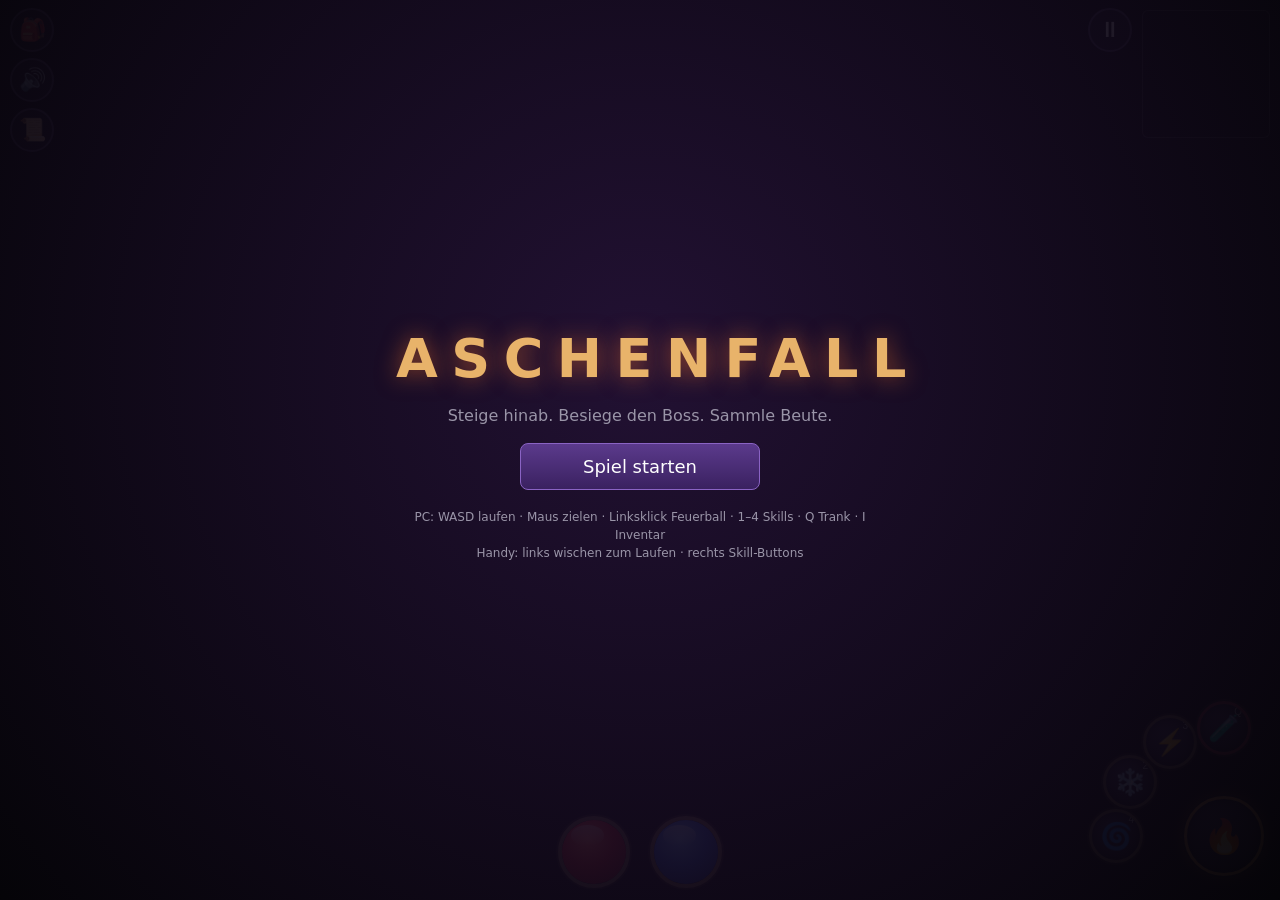
<file: index.html>
<!DOCTYPE html>
<html lang="de">
<head>
<meta charset="utf-8">
<meta name="viewport" content="width=device-width,initial-scale=1,maximum-scale=1,user-scalable=no,viewport-fit=cover">
<meta name="mobile-web-app-capable" content="yes">
<meta name="apple-mobile-web-app-capable" content="yes">
<meta name="theme-color" content="#0b0a10">
<title>Aschenfall</title>
<link rel="stylesheet" href="style.css?v=19">
</head>
<body>
<canvas id="game"></canvas>
<canvas id="game3d"></canvas>
<canvas id="hud2d"></canvas>
<div id="vig"></div>
<div id="hurtfx"></div>
<div id="input"></div>
<div id="joy"><div id="joyKnob"></div></div>

<div id="hud">
  <div id="floorLabel"></div>
  <canvas id="minimap" width="128" height="128"></canvas>
  <div id="bossbar"><div class="bn"></div><div class="bf"><div></div></div></div>
  <div id="toasts"></div>

  <div id="orbLife" class="orb life"><div class="fill"></div><span></span></div>
  <div id="orbMana" class="orb mana"><div class="fill"></div><span></span></div>
  <div id="xp"><div></div><span></span></div>

  <button class="sk main" id="sk0" data-i="0"><span class="ic">🔥</span><span class="cdov"></span><span class="key">1</span></button>
  <button class="sk s1" id="sk1" data-i="1"><span class="ic">❄️</span><span class="cdov"></span><span class="key">2</span></button>
  <button class="sk s2" id="sk2" data-i="2"><span class="ic">⚡</span><span class="cdov"></span><span class="key">3</span></button>
  <button class="sk s3" id="sk3" data-i="3"><span class="ic">🌀</span><span class="cdov"></span><span class="key">4</span></button>
  <button class="sk pot" id="btnPot"><span class="ic">🧪</span><span class="cdov"></span><span class="key">Q</span><span class="cnt"></span></button>
  <button id="interactBtn" class="hidden">📦 Funkenkiste öffnen</button>
  <button class="round" id="btnPause">⏸</button>
  <button class="round" id="btnInv">🎒</button>
  <button class="round" id="btnSnd">🔊</button>
  <button class="round" id="btnSkills" data-n="">📜</button>
</div>

<div id="panel" class="hidden">
  <div class="pbox inv" id="invBox" data-tab="eq">
    <header>
      <h2><span id="invTitle">Inventar</span> <small id="lvlInfo"></small></h2>
      <div class="hbtns"><button id="btnSort">Sortieren</button><button id="pClose">✕</button></div>
    </header>
    <div class="tabs"><button data-t="eq" class="on">Ausrüstung</button><button data-t="bag">Rucksack <span id="invCount"></span></button></div>
    <div class="pcols">
      <section class="colL">
        <h3>Ausrüstung</h3><div id="eqGrid"></div>
        <h3 id="statHead">Werte</h3><div id="statList"></div>
      </section>
      <section class="colM">
        <h3>Rucksack <small id="invCount2"></small></h3>
        <div id="invGrid"></div>
        <button id="btnJunk" class="wide">Normale Items wegwerfen</button>
      </section>
      <section class="colR" id="sheet">
        <div class="sheetHead"><h3>Details</h3><button id="sheetClose" aria-label="Schließen">✕</button></div>
        <div id="detail"><p class="muted">Tippe ein Item an. Tippe es nochmal, um es anzulegen.</p></div>
      </section>
    </div>
  </div>
</div>

<div id="skillPanel" class="hidden">
  <div class="pbox">
    <header><h2>Fertigkeiten <small class="muted">· Punkte: <b id="skillPts">0</b></small></h2>
      <div class="hbtns"><button id="sReset">Zurücksetzen</button><button id="sClose">✕</button></div></header>
    <div id="skillCols"></div>
    <p class="muted small">Pro Level gibt es einen Punkt. Tippe auf einen Knoten, um einen Punkt auszugeben. Stärkere Knoten brauchen mehr Punkte im gleichen Baum.</p>
  </div>
</div>

<div id="pauseOverlay" class="hidden">
  <div class="obox">
    <h1>PAUSE</h1>
    <div id="pButtons">
      <button id="pResume">Weiter</button>
      <div class="sl" id="pCam">
        <label>Zoom <input type="range" id="camZoom" min="60" max="170" value="100"></label>
        <label>Neigung <input type="range" id="camTilt" min="55" max="125" value="95"></label>
        <button id="camReset" class="sec">Kamera zurücksetzen</button>
      </div>
      <button id="pSound" class="sec">🔊 Ton: an</button>
      <button id="pGfx" class="sec">Grafik: 3D</button>
      <button id="pQual" class="sec">Qualität: Auto</button>
      <button id="pChron" class="sec">📖 Chronik</button>
      <button id="pVib" class="sec">📳 Vibration: an</button>
      <button id="pMenu" class="sec">Speichern &amp; Hauptmenü</button>
    </div>
  </div>
</div>

<div id="sayBox" class="hidden"><b id="sayWho"></b><span id="sayText"></span></div>

<div id="storyOverlay" class="hidden">
  <div class="sbox">
    <div id="sWho"></div>
    <div id="sText"></div>
    <div id="sInput" class="hidden"><input id="sName" maxlength="16" placeholder="Funke" autocomplete="off"></div>
    <div id="sChoices" class="hidden"></div>
    <button id="sNext">Weiter ▸</button>
  </div>
</div>

<div id="chronikPanel" class="hidden">
  <div class="pbox chron">
    <header><h2>Chronik</h2><div class="hbtns"><button id="cClose">✕</button></div></header>
    <div class="ctabs" id="cTabs">
      <button data-c="story" class="on">Geschichte</button><button data-c="letters">Briefe</button><button data-c="names">Namen</button><button data-c="bestiary">Bestiarium</button><button data-c="relics">Relikte</button>
    </div>
    <div id="cBody"></div>
  </div>
</div>

<div id="overlay">
  <div class="obox">
    <h1>ASCHENFALL</h1>
    <p class="muted" id="oText">Steige hinab. Besiege den Boss. Sammle Beute.</p>
    <div id="oButtons"></div>
    <p class="muted small" id="oHelp">PC: WASD laufen · Maus zielen · Linksklick Feuerball · 1–4 Skills · Q Trank · I Inventar<br>Handy: links wischen zum Laufen · rechts Skill-Buttons</p>
  </div>
</div>

<script src="lib/three.min.js?v=19"></script>
<script src="js/data.js?v=19"></script>
<script src="js/story.js?v=19"></script>
<script src="js/dungeon.js?v=19"></script>
<script src="js/audio.js?v=19"></script>
<script src="js/procgen.js?v=19"></script>
<script src="js/art.js?v=19"></script>
<script src="js/art2.js?v=19"></script>
<script src="js/game.js?v=19"></script>
<script src="js/render.js?v=19"></script>
<script src="js/models3d.js?v=19"></script>
<script src="js/render3d.js?v=19"></script>
<script src="js/ui.js?v=19"></script>
<script src="js/input.js?v=19"></script>
<script src="js/main.js?v=19"></script>
</body>
</html>
</file>
<file: style.css>
* { box-sizing: border-box; -webkit-tap-highlight-color: transparent; }
html, body {
  margin: 0; height: 100%; overflow: hidden; background: #0b0a10; color: #ddd;
  font-family: system-ui, -apple-system, "Segoe UI", Roboto, sans-serif;
  touch-action: none; user-select: none; -webkit-user-select: none; -webkit-touch-callout: none;
}
canvas#game { position: fixed; inset: 0; width: 100%; height: 100%; display: block; }
#input { position: fixed; inset: 0; z-index: 1; }
.hidden { display: none !important; }
.muted { color: #9a95a8; }
.small { font-size: 12px; line-height: 1.5; }

/* ---------- Joystick ---------- */
#joy {
  position: fixed; z-index: 3; width: 120px; height: 120px; margin: -60px 0 0 -60px;
  border-radius: 50%; border: 2px solid rgba(255,255,255,.25); background: rgba(255,255,255,.06);
  pointer-events: none; display: none;
}
#joyKnob {
  position: absolute; left: 36px; top: 36px; width: 48px; height: 48px; border-radius: 50%;
  background: rgba(255,255,255,.35); border: 2px solid rgba(255,255,255,.5);
}

/* ---------- HUD ---------- */
#hud { position: fixed; inset: 0; z-index: 2; pointer-events: none; }
#hud button { pointer-events: auto; touch-action: none; }
#floorLabel {
  position: absolute; left: calc(env(safe-area-inset-left) + 64px); top: 12px;
  font-size: 13px; text-shadow: 0 1px 3px #000; color: #cfc8e6; letter-spacing: .06em;
}
#minimap {
  position: absolute; right: calc(env(safe-area-inset-right) + 10px); top: 10px;
  width: 100px; height: 100px; background: rgba(0,0,0,.45); border: 1px solid rgba(255,255,255,.2);
  border-radius: 6px; image-rendering: pixelated;
}
#bossbar {
  position: absolute; left: 50%; top: 10px; width: min(46vw, 420px); transform: translateX(-50%);
  text-align: center; display: none;
}
#bossbar .bn { font-size: 13px; color: #e6c6ff; text-shadow: 0 1px 3px #000; margin-bottom: 3px; }
#bossbar .bf { height: 10px; background: #1a0f22; border: 1px solid #6b3b8c; border-radius: 5px; overflow: hidden; }
#bossbar .bf > div { height: 100%; width: 100%; background: linear-gradient(#c04bff, #6a1fa0); }
#toasts {
  position: absolute; left: 50%; top: 56px; transform: translateX(-50%); width: 80vw;
  display: flex; flex-direction: column; align-items: center; gap: 4px;
}
.toast {
  padding: 4px 12px; border-radius: 12px; background: rgba(0,0,0,.6); font-size: 14px;
  text-shadow: 0 1px 2px #000; animation: toast 2.6s forwards;
}
@keyframes toast { 0% { opacity: 0; transform: translateY(-6px); } 8% { opacity: 1; transform: none; } 80% { opacity: 1; } 100% { opacity: 0; } }

.orb {
  position: absolute; bottom: calc(env(safe-area-inset-bottom) + 12px); width: 72px; height: 72px;
  border-radius: 50%; border: 3px solid #3a3446; background: #0d0b12; overflow: hidden;
  box-shadow: 0 0 10px rgba(0,0,0,.8), inset 0 0 12px rgba(0,0,0,.8);
}
.orb .fill { position: absolute; left: 0; right: 0; bottom: 0; height: 100%; }
.orb.life { left: calc(50% - 82px); } .orb.life .fill { background: linear-gradient(#e0343c, #7a0f1a); }
.orb.mana { left: calc(50% + 10px); } .orb.mana .fill { background: linear-gradient(#3b7bff, #14307c); }
.orb span {
  position: absolute; inset: 0; display: flex; align-items: center; justify-content: center;
  font-size: 12px; font-weight: 600; text-shadow: 0 1px 3px #000;
}
#xp {
  position: absolute; left: 0; right: 0; bottom: 0; height: 6px; background: rgba(0,0,0,.6);
}
#xp > div { height: 100%; width: 0; background: #e5b84a; }
#xp span { position: absolute; left: 50%; bottom: 8px; transform: translateX(-50%); font-size: 11px; color: #e5b84a; white-space: nowrap; display: none; }

.sk {
  position: absolute; border-radius: 50%; border: 3px solid #4a4160; background: radial-gradient(#2c2640, #14111d);
  color: #fff; padding: 0; overflow: hidden; font-size: 26px;
}
.sk .ic { position: relative; z-index: 1; }
.sk .cdov { position: absolute; left: 0; right: 0; bottom: 0; height: 0; background: rgba(0,0,0,.7); z-index: 2; }
.sk .key { position: absolute; z-index: 3; right: 6px; top: 2px; font-size: 10px; color: #bbb; }
.sk .cnt { position: absolute; z-index: 3; left: 0; right: 0; bottom: 3px; font-size: 12px; font-weight: 700; text-shadow: 0 1px 2px #000; }
.sk.locked { filter: grayscale(1) brightness(.5); }
.sk.nomana { border-color: #2a4a99; }
.sk.active { border-color: #fff; }
/* Bogen um den Hauptbutton (Mitte: right 56 / bottom 64) */
.sk.main { right: calc(env(safe-area-inset-right) + 16px); bottom: calc(env(safe-area-inset-bottom) + 24px); width: 80px; height: 80px; font-size: 34px; border-color: #c06a2a; }
.sk.s3, .sk.s1, .sk.s2, .sk.pot { width: 54px; height: 54px; }
.sk.s3  { right: calc(env(safe-area-inset-right) + 137px); bottom: calc(env(safe-area-inset-bottom) + 37px); }
.sk.s1  { right: calc(env(safe-area-inset-right) + 123px); bottom: calc(env(safe-area-inset-bottom) + 91px); }
.sk.s2  { right: calc(env(safe-area-inset-right) + 83px);  bottom: calc(env(safe-area-inset-bottom) + 131px); }
.sk.pot { right: calc(env(safe-area-inset-right) + 29px);  bottom: calc(env(safe-area-inset-bottom) + 145px); border-color: #8a2b35; }
.round {
  position: absolute; left: calc(env(safe-area-inset-left) + 10px); top: 8px; width: 44px; height: 44px;
  border-radius: 50%; border: 2px solid #4a4160; background: rgba(20,17,29,.85); font-size: 22px; padding: 0; color: #fff;
}

@media (max-height: 420px) {
  .orb { width: 60px; height: 60px; } .orb.life { left: calc(50% - 68px); } .orb.mana { left: calc(50% + 8px); }
}
@media (pointer: fine) { #minimap { width: 128px; height: 128px; } }

/* ---------- Inventar ---------- */
#panel {
  position: fixed; inset: 0; z-index: 10; background: rgba(5,4,8,.88);
  display: flex; align-items: center; justify-content: center; touch-action: pan-y;
}
.pbox {
  width: min(980px, 100vw); max-height: 100vh; overflow: auto; padding: 8px 12px 14px;
  background: #15121d; border: 1px solid #3a3446; border-radius: 10px;
}
.pbox header { display: flex; justify-content: space-between; align-items: center; }
.pbox h2 { margin: 4px 0; font-size: 18px; }
.pbox h3 { margin: 10px 0 6px; font-size: 13px; color: #9a95a8; text-transform: uppercase; letter-spacing: .08em; }
.pbox button { font: inherit; color: #fff; background: #2b2540; border: 1px solid #4a4160; border-radius: 6px; padding: 8px 12px; }
.pbox button:active { background: #3d3560; }
.pcols { display: flex; flex-wrap: wrap; gap: 14px; }
.pcols section { flex: 1 1 230px; min-width: 210px; }
.cell {
  width: 46px; height: 46px; border-radius: 6px; border: 2px solid #332d44; background: #0e0c14;
  display: flex; align-items: center; justify-content: center; font-size: 22px; position: relative;
}
.cell.sel { outline: 2px solid #fff; }
.cell small { position: absolute; left: 1px; bottom: 0; font-size: 9px; color: #999; }
#invGrid { display: grid; grid-template-columns: repeat(6, 46px); gap: 4px; }
#eqGrid { display: grid; grid-template-columns: repeat(3, 1fr); gap: 6px; }
#eqGrid .cell { width: 100%; height: 50px; flex-direction: column; font-size: 20px; }
.wide { width: 100%; margin-top: 8px; }
#statList { font-size: 13px; line-height: 1.6; }
#statList div { display: flex; justify-content: space-between; border-bottom: 1px solid #221e2e; }
.itm { border: 2px solid #555; border-radius: 8px; padding: 8px 10px; background: #0e0c14; margin-bottom: 8px; font-size: 13px; }
.itm .nm { font-weight: 700; font-size: 15px; }
.itm .sub { color: #8c869b; font-size: 11px; margin-bottom: 6px; }
.itm .impl { color: #ddd; }
.itm ul { margin: 4px 0 0; padding: 0; list-style: none; color: #8fb0ff; }
.itm .tag { font-size: 10px; color: #777; text-transform: uppercase; margin-bottom: 4px; }
.btnrow { display: flex; gap: 8px; }
.btnrow button { flex: 1; }

/* ---------- Overlay ---------- */
#overlay {
  position: fixed; inset: 0; z-index: 20; display: flex; align-items: center; justify-content: center;
  background: radial-gradient(circle at 50% 40%, rgba(40,20,60,.85), rgba(5,4,8,.97));
}
.obox { text-align: center; padding: 16px; max-width: 520px; }
.obox h1 { margin: 0 0 6px; font-size: clamp(30px, 8vw, 54px); letter-spacing: .25em; color: #e8b36a; text-shadow: 0 0 22px rgba(255,120,40,.5); }
#oButtons { display: flex; flex-direction: column; gap: 10px; margin: 18px auto; width: 240px; }
#oButtons button {
  font: inherit; font-size: 18px; color: #fff; padding: 12px; border-radius: 8px;
  background: linear-gradient(#5b3a8c, #3a2160); border: 1px solid #8a63c4;
}
#oButtons button.sec { background: #221e2e; border-color: #4a4160; font-size: 15px; }

/* ---------- Politur: Metall-Rahmen, Glas-Glanz ---------- */
.orb {
  border: 4px solid #6b5a3c;
  box-shadow: 0 0 0 2px #1a140c, 0 0 14px rgba(0,0,0,.9), inset 0 0 14px rgba(0,0,0,.85);
  background: #0a080d;
}
.orb::after {
  content: ''; position: absolute; left: 14%; top: 8%; width: 52%; height: 32%; border-radius: 50%;
  background: linear-gradient(rgba(255,255,255,.38), rgba(255,255,255,0)); pointer-events: none;
}
.orb.life .fill { background: radial-gradient(circle at 40% 30%, #ff6a5a, #c01f2a 45%, #5a0a14); }
.orb.mana .fill { background: radial-gradient(circle at 40% 30%, #6aa6ff, #2a5ad0 45%, #0f2060); }
.sk {
  border-color: #6b5a3c; box-shadow: 0 0 0 2px #1a140c, 0 2px 10px rgba(0,0,0,.8), inset 0 0 10px rgba(0,0,0,.7);
  background: radial-gradient(circle at 40% 30%, #3a3050, #14101c);
}
.sk.main { border-color: #c98a3a; box-shadow: 0 0 0 2px #1a140c, 0 0 14px rgba(255,140,40,.45), inset 0 0 10px rgba(0,0,0,.7); }
.sk.pot { border-color: #8a2b35; }
.sk.nomana { border-color: #2a4a99; }
.sk.active { border-color: #fff; }
.pbox { background: linear-gradient(#1a1622, #110e17); border-color: #6b5a3c; }
.itm { background: linear-gradient(#14111b, #0b0910); }
#xp > div { background: linear-gradient(90deg, #a87a1e, #f0c84a); }
#btnSnd { top: 58px; }

/* ---------- Skill-Baum ---------- */
#btnSkills { top: 108px; }
.round[data-n]:not([data-n=""])::after {
  content: attr(data-n); position: absolute; right: -4px; top: -4px; min-width: 18px; height: 18px; padding: 0 4px;
  border-radius: 9px; background: #e8b36a; color: #1a1208; font-size: 12px; font-weight: 700; line-height: 18px; text-align: center;
  animation: pulse 1.2s infinite;
}
@keyframes pulse { 50% { transform: scale(1.18); } }
#skillPanel {
  position: fixed; inset: 0; z-index: 10; background: rgba(5,4,8,.88);
  display: flex; align-items: center; justify-content: center; touch-action: pan-x pan-y;
}
.hbtns { display: flex; gap: 8px; }
#skillCols { display: flex; gap: 10px; overflow-x: auto; padding-bottom: 8px; -webkit-overflow-scrolling: touch; }
.scol { flex: 0 0 205px; display: flex; flex-direction: column; gap: 6px; }
.scol .sh { display: flex; align-items: center; gap: 8px; padding: 6px 4px; border-bottom: 1px solid #3a3446; }
.scol .si { font-size: 26px; }
.scol .sh small { display: block; color: #8c869b; font-size: 11px; }
.node {
  border: 2px solid #332d44; border-radius: 8px; padding: 7px 9px; background: #0e0c14; font-size: 12px; line-height: 1.35;
}
.node .nt { display: flex; justify-content: space-between; font-size: 13px; }
.node .nt span { color: #8c869b; }
.node .nd { color: #c9c4d8; margin-top: 2px; }
.node .nn { color: #7fd48a; margin-top: 3px; font-size: 11px; }
.node .nl { color: #c07a5a; margin-top: 3px; font-size: 11px; }
.node.avail { border-color: #e8b36a; background: #1a1510; cursor: pointer; box-shadow: 0 0 8px rgba(232,179,106,.25); }
.node.avail .nt b { color: #ffd84a; }
.node.maxed { border-color: #5a7a4a; background: #11160e; }
.node.maxed .nt span { color: #7fd48a; }
.node.dim { opacity: .6; }

.itm .pow { color: #ff9a4a; margin-top: 6px; font-size: 12px; line-height: 1.35; }
#floorLabel { max-width: 40vw; }

/* ---------- Pause ---------- */
#btnPause { left: auto; right: calc(env(safe-area-inset-right) + 120px); top: 8px; }
@media (pointer: fine) { #btnPause { right: calc(env(safe-area-inset-right) + 148px); } }
#pauseOverlay {
  position: fixed; inset: 0; z-index: 25; display: flex; align-items: center; justify-content: center;
  background: rgba(5,4,8,.82);
}
#pButtons { display: grid; grid-template-columns: 1fr 1fr; gap: 8px; margin: 14px auto 4px; width: min(520px, 92vw); }
#pButtons #pResume, #pButtons .sl, #pButtons #pMenu { grid-column: 1 / -1; }
#pButtons button {
  font: inherit; font-size: 18px; color: #fff; padding: 12px; border-radius: 8px;
  background: linear-gradient(#5b3a8c, #3a2160); border: 1px solid #8a63c4;
}
#pButtons button.sec { background: #221e2e; border-color: #4a4160; font-size: 15px; }

/* ---------- 3D ---------- */
canvas#game3d, canvas#hud2d { position: fixed; inset: 0; width: 100%; height: 100%; display: block; }
canvas#hud2d { pointer-events: none; z-index: 0; }
#vig, #hurtfx { position: fixed; inset: 0; pointer-events: none; z-index: 0; }
#vig { background: radial-gradient(ellipse at center, rgba(0,0,0,0) 45%, rgba(0,0,0,.6) 100%); }
#vig.low { animation: lowhp 1.1s infinite; box-shadow: inset 0 0 120px 20px rgba(160,0,0,.45); }
@keyframes lowhp { 50% { box-shadow: inset 0 0 160px 40px rgba(180,0,0,.6); } }
#hurtfx { background: rgba(200,0,0,.55); opacity: 0; }

#pButtons button { font-size: 15px; padding: 10px; }
#pButtons #pResume { font-size: 18px; padding: 12px; }
#pButtons .sl { display: grid; grid-template-columns: 1fr 1fr; gap: 6px 14px; text-align: left; font-size: 13px; color: #c9c4d8; padding: 4px 2px; }
#pButtons .sl label { display: flex; flex-direction: column; gap: 4px; }
#pButtons .sl input[type=range] { width: 100%; accent-color: #e8b36a; }
#pButtons .sl button { grid-column: 1 / -1; padding: 7px; font-size: 13px; }
@media (max-height: 460px) { .obox h1 { font-size: 30px; margin: 0; } #pButtons { margin-top: 6px; gap: 5px; } #pButtons button { padding: 7px; font-size: 14px; } }

/* ---------- Inventar (neu) ---------- */
#invBox { width: min(940px, 100vw - 8px); height: min(100vh - 8px, 600px); overflow: hidden; display: flex; flex-direction: column; padding: 8px 12px 10px; }
#invBox header { flex: 0 0 auto; }
#invBox header small { color: #9a95a8; font-weight: 400; font-size: 13px; }
#invBox .pcols { flex: 1 1 auto; min-height: 0; display: grid; grid-template-columns: 220px 288px minmax(0, 1fr); gap: 14px; overflow: hidden; }
#invBox .pcols section { min-width: 0; overflow-y: auto; overscroll-behavior: contain; padding-right: 2px; -webkit-overflow-scrolling: touch; }
#invBox .tabs { display: none; gap: 6px; margin: 4px 0 6px; }
#invBox .tabs button { flex: 1; padding: 8px; }
#invBox .tabs button.on { background: #4a3a78; border-color: #8a63c4; }
#invBox .sheetHead { display: flex; justify-content: space-between; align-items: center; }
#sheetClose { display: none; padding: 4px 10px; }
#invGrid { display: grid; grid-template-columns: repeat(6, 42px); gap: 4px; }
#eqGrid { display: grid; grid-template-columns: repeat(2, 1fr); gap: 6px; }
.cell {
  width: 42px; height: 42px; border-radius: 6px; border: 2px solid #2c2740; position: relative; padding: 0;
  background: radial-gradient(circle at 50% 38%, rgba(255,255,255,.04), #0d0b13 75%); display: flex; align-items: center; justify-content: center;
  cursor: pointer;
}
.cell svg { width: 26px; height: 26px; }
.cell[class*="r-"] { border-color: var(--rc); background: radial-gradient(circle at 50% 38%, color-mix(in srgb, var(--rc) 30%, transparent), #0d0b13 78%); }
.cell.r-legendary { box-shadow: 0 0 8px color-mix(in srgb, var(--rc) 60%, transparent); animation: lglow 2.2s ease-in-out infinite; }
@keyframes lglow { 50% { box-shadow: 0 0 14px color-mix(in srgb, var(--rc) 85%, transparent); } }
.cell.sel { outline: 2px solid #fff; outline-offset: 1px; z-index: 1; }
.cell .lv { position: absolute; right: 2px; bottom: 0; font: normal 9px/1 system-ui; color: #b9b3c9; text-shadow: 0 1px 2px #000; }
.cell .up { position: absolute; left: 2px; top: 0; font-size: 10px; color: #6fe08a; text-shadow: 0 1px 2px #000; }
.cell small { position: absolute; left: 0; right: 0; bottom: 1px; text-align: center; font-size: 9px; color: #8c869b; }
.cell .ph { opacity: .55; }
#eqGrid .cell { width: auto; height: 54px; }
#eqGrid .cell svg { width: 28px; height: 28px; margin-bottom: 8px; }
#eqGrid .cell .lv { bottom: 11px; }
.wide { width: 100%; margin-top: 8px; }
#statList { font-size: 12.5px; line-height: 1.55; }
#statList div { display: flex; justify-content: space-between; gap: 8px; border-bottom: 1px solid #221e2e; }
#statList b { text-align: right; }
.itm .ihead { display: flex; gap: 10px; align-items: center; margin-bottom: 6px; }
.itm .ibig { width: 52px; height: 52px; flex: 0 0 auto; border-radius: 8px; display: flex; align-items: center; justify-content: center;
  border: 2px solid var(--rc); background: radial-gradient(circle at 50% 38%, color-mix(in srgb, var(--rc) 35%, transparent), #0d0b13 80%); }
.itm .nm { font-size: 15px; font-weight: 700; line-height: 1.2; }
.itm .sub { margin: 2px 0 0; }
.cmpBox { background: #0c0a12; border: 1px solid #2c2740; border-radius: 8px; padding: 6px 10px; margin-bottom: 8px; font-size: 12.5px; }
.cmpBox .tag { margin-bottom: 4px; }
.cmp { display: flex; justify-content: space-between; gap: 8px; line-height: 1.55; }
.cmp.up b { color: #6fe08a; } .cmp.down b { color: #ff7a6a; } .cmp span { color: #c9c4d8; }
.btnrow button.primary { background: linear-gradient(#5b3a8c, #3a2160); border-color: #8a63c4; }
.btnrow button.danger { background: #7a1f28; border-color: #c4505a; }

/* Schmale Bildschirme (Hochformat): Tabs + Detail-Fenster unten */
@media (max-width: 760px) {
  #invBox { height: calc(100vh - 8px); }
  #invBox .tabs { display: flex; }
  #invBox .pcols { display: block; position: relative; }
  #invBox .pcols section { height: 100%; }
  #invBox[data-tab="eq"] .colM, #invBox[data-tab="bag"] .colL { display: none; }
  #invBox .colR { position: fixed; left: 6px; right: 6px; bottom: 6px; max-height: 62vh; z-index: 12; display: none; height: auto;
    background: #15121d; border: 2px solid #6b5a3c; border-radius: 12px; padding: 8px 12px 10px; box-shadow: 0 -8px 30px rgba(0,0,0,.7); }
  #invBox .colR.open { display: block; }
  #sheetClose { display: block; }
  #invGrid { grid-template-columns: repeat(6, 1fr); }
  .cell { width: auto; height: 52px; }
  .cell svg { width: 30px; height: 30px; }
  #eqGrid { grid-template-columns: repeat(3, 1fr); }
  #eqGrid .cell { height: 64px; }
  #invBox .colL, #invBox .colM { padding-bottom: 40vh; }
}
@media (max-height: 420px) and (min-width: 761px) {
  #invBox { padding: 6px 10px 8px; }
  #invBox h2 { font-size: 16px; margin: 2px 0; }
  #invBox h3 { margin: 6px 0 4px; }
  #eqGrid .cell { height: 48px; }
}

/* ---------- Erzählung ---------- */
#oText { white-space: pre-line; }
#sayBox {
  position: fixed; left: 50%; bottom: calc(env(safe-area-inset-bottom) + 98px); transform: translateX(-50%); z-index: 6;
  width: min(56vw, 560px); padding: 8px 14px; border-radius: 10px; background: rgba(8,6,14,.82); border: 1px solid rgba(232,179,106,.35);
  font-size: 14px; line-height: 1.45; text-align: center; pointer-events: none; animation: sayin .35s ease-out;
}
#sayBox b { display: block; font-size: 12px; letter-spacing: .1em; text-transform: uppercase; margin-bottom: 2px; }
#sayBox span { font-family: Georgia, 'Times New Roman', serif; font-style: italic; color: #f2eefc; }
@keyframes sayin { from { opacity: 0; transform: translate(-50%, 8px); } }
#storyOverlay {
  position: fixed; inset: 0; z-index: 40; display: flex; align-items: center; justify-content: center; padding: 16px;
  background: radial-gradient(circle at 50% 40%, #14101c, #050408 80%);
}
#storyOverlay .sbox { width: min(640px, 94vw); text-align: center; }
#sWho { font-size: 13px; letter-spacing: .14em; text-transform: uppercase; margin-bottom: 10px; min-height: 1em; }
#sText { font-family: Georgia, 'Times New Roman', serif; font-size: clamp(17px, 3.6vw, 24px); line-height: 1.6; white-space: pre-line; color: #ece6fb; min-height: 4.8em; }
#sText.big { font-size: clamp(40px, 10vw, 80px); letter-spacing: .3em; color: #e8b36a; text-shadow: 0 0 26px rgba(255,140,50,.5); }
#sText.small { font-size: 15px; color: #9a95a8; }
#sInput { margin: 12px 0 4px; }
#sInput input { width: min(300px, 80vw); padding: 12px; font: inherit; font-size: 20px; text-align: center; color: #fff; background: #14101c; border: 1px solid #6b5a3c; border-radius: 8px; }
#sNext { margin-top: 18px; font: inherit; font-size: 16px; color: #fff; padding: 10px 26px; border-radius: 8px; background: linear-gradient(#5b3a8c, #3a2160); border: 1px solid #8a63c4; }
#sChoices { display: flex; flex-direction: column; gap: 10px; margin-top: 18px; }
#sChoices button { font: inherit; color: #fff; padding: 12px 14px; border-radius: 10px; background: #1c1728; border: 1px solid #6b5a3c; text-align: left; }
#sChoices button b { display: block; font-size: 17px; color: #e8b36a; }
#sChoices button small { color: #aaa4bb; font-size: 13px; }
#sChoices button:disabled { opacity: .45; }
#storyOverlay.letter { background: radial-gradient(circle at 50% 40%, #2a2218, #0a0806 85%); }
#storyOverlay.letter .sbox { background: linear-gradient(#e9dcc0, #d8c8a4); color: #3a2c1c; padding: 22px 24px; border-radius: 6px; box-shadow: 0 10px 40px rgba(0,0,0,.7); text-align: left; max-height: 88vh; overflow: auto; }
#storyOverlay.letter #sText { color: #3a2c1c; font-size: clamp(15px, 3vw, 19px); font-style: italic; min-height: 0; }
#storyOverlay.letter #sWho { color: #7a5a2a !important; text-align: center; }
#storyOverlay.letter #sNext { display: block; margin: 14px auto 0; }

/* Chronik */
#chronikPanel { position: fixed; inset: 0; z-index: 10; background: rgba(5,4,8,.9); display: flex; align-items: center; justify-content: center; }
.pbox.chron { width: min(760px, 100vw - 8px); height: min(100vh - 8px, 560px); display: flex; flex-direction: column; overflow: hidden; }
.ctabs { display: flex; gap: 6px; overflow-x: auto; margin: 4px 0 8px; flex: 0 0 auto; }
.ctabs button { flex: 0 0 auto; padding: 7px 12px; white-space: nowrap; }
.ctabs button.on { background: #4a3a78 !important; border-color: #8a63c4 !important; }
#cBody { flex: 1 1 auto; overflow-y: auto; font-size: 14px; line-height: 1.5; padding-right: 4px; }
#cBody .cp { font-family: Georgia, serif; color: #d8d2e8; }
.cq { border-left: 3px solid #6b5a3c; padding: 4px 10px; margin: 8px 0; font-family: Georgia, serif; font-style: italic; color: #d8d2e8; }
.cq b { display: block; font-style: normal; color: #e8b36a; font-size: 12px; text-transform: uppercase; letter-spacing: .08em; }
.cletter { background: #1a1620; border: 1px solid #3a3446; border-radius: 8px; padding: 8px 12px; margin-bottom: 8px; }
.cletter b { color: #e8b36a; } .cletter p { margin: 4px 0 0; font-family: Georgia, serif; font-style: italic; color: #d8d2e8; }
.cbar { height: 10px; background: #1a1620; border: 1px solid #3a3446; border-radius: 5px; overflow: hidden; margin: 6px 0; }
.cbar div { height: 100%; background: linear-gradient(90deg, #a87a1e, #ffe8a0); }
.cnames { margin: 8px 0 0; padding-left: 18px; color: #d8d2e8; font-family: Georgia, serif; columns: 2 220px; }
.cbest { background: #14101a; border: 1px solid #2c2740; border-radius: 8px; padding: 6px 12px; margin-bottom: 6px; }
.cbest b { color: #a9c8ff; } .cbest.relic b { color: #ff9a4a; } .cbest p { margin: 2px 0 0; color: #bdb7cf; font-size: 13px; }
.cbest.dim { opacity: .45; }
.itm .lore { margin-top: 6px; font-family: Georgia, serif; font-style: italic; font-size: 12px; color: #b9b2cc; line-height: 1.4; }
@media (max-width: 760px) { #sayBox { width: min(92vw, 560px); bottom: calc(env(safe-area-inset-bottom) + 100px); } }
#floorLabel { white-space: pre-line; line-height: 1.35; max-width: 30vw; }
#bossbar { width: min(38vw, 380px); }

/* ---------- Händler / Gold ---------- */
#interactBtn {
  position: absolute; left: 50%; transform: translateX(-50%); bottom: calc(env(safe-area-inset-bottom) + 94px); pointer-events: auto;
  padding: 10px 18px; font: inherit; font-size: 15px; color: #fff; border-radius: 22px; background: linear-gradient(#8a6a22, #5a4214); border: 2px solid #e8b36a;
  box-shadow: 0 0 16px rgba(232,179,106,.5); animation: pulse 1.4s infinite;
}
.shopbtn { display: flex; justify-content: space-between; align-items: center; width: 100%; margin-bottom: 8px; padding: 10px 12px !important; text-align: left; }
.shopbtn b { color: #ffd84a; }
.btnrow.shop { margin-top: 8px; }
#vig.noGrad { background: none; }
</file>
